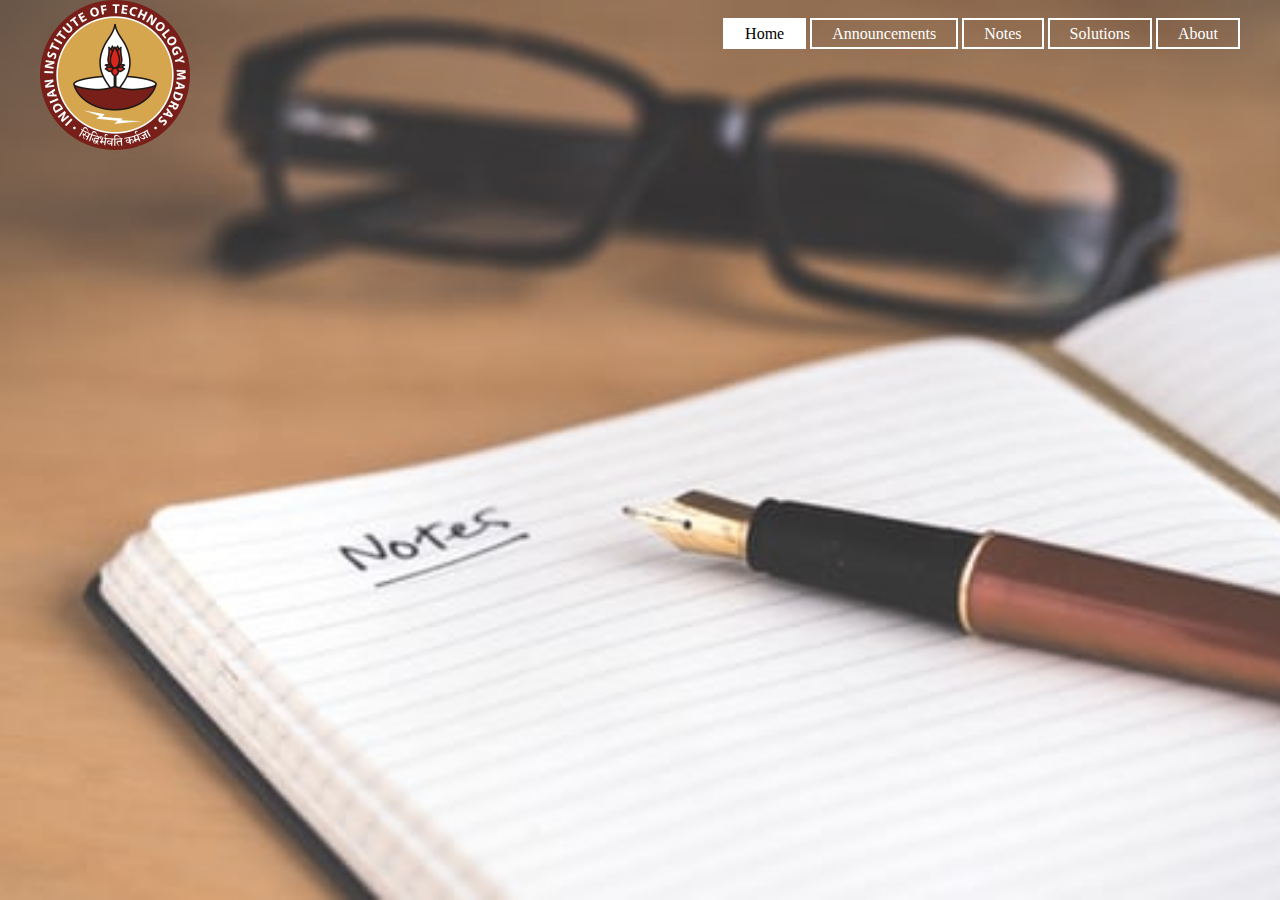
<file: index.html>
<! DOCTYPE html>
<html>
<head>
	<title> "IIT-M unofficialForum"  </title>
	<link rel="stylesheet" type="text/css" href="css/style.css">
</head>	
	<body>
		<header>
			<div class="main">
				 <div class="logo">
					<img src="logo.png">
				</div>	
			
				<ul>
					<li class="active"><a href="#">Home</a></li>
					<li><a href="#">Announcements</a></li>
					<li><a href="https://drive.google.com/folderview?id=1RaREtWua0GUU_CwjXRBfR-fFKUvgegpW">Notes</a></li>
					<li><a href="#">Solutions</a></li>
					<li><a href="#">About</a></li>
				</ul>
			</div>
		</header>
		
	</body>
</html>
</file>
<file: css/style.css>
*{
	 margin: 0;
	 padding: 0;
	 font-family: Century Gothic;
 }
header{
		background-image:url(../1.jpg);
		height: 100vh;
		background-size: cover;
		background-position: centre;
    }
	
	ul{
		float: right;
		list-style-type: bone;
		margin-top: 25px
	}

    ul li{
		display: inline-block;
	}
	
	ul li a{
		text-decoration:none;
		color: #fff;
		padding: 5px 20px;
		border:  2px solid #ffff;
		transition:  0.6s ease;
	}	
	
	ul li a:hover{
		 background-color: #fff;
		 color: #000;
	}
	
	ul li.active a{
		background-color: #fff;
		color: #000;
	}	

	.logo img{
		float: left;
		width: 150px;
		height: auto;
	}

	.main{
		max-width: 1200px;
		margin: auto;
	}
</file>
